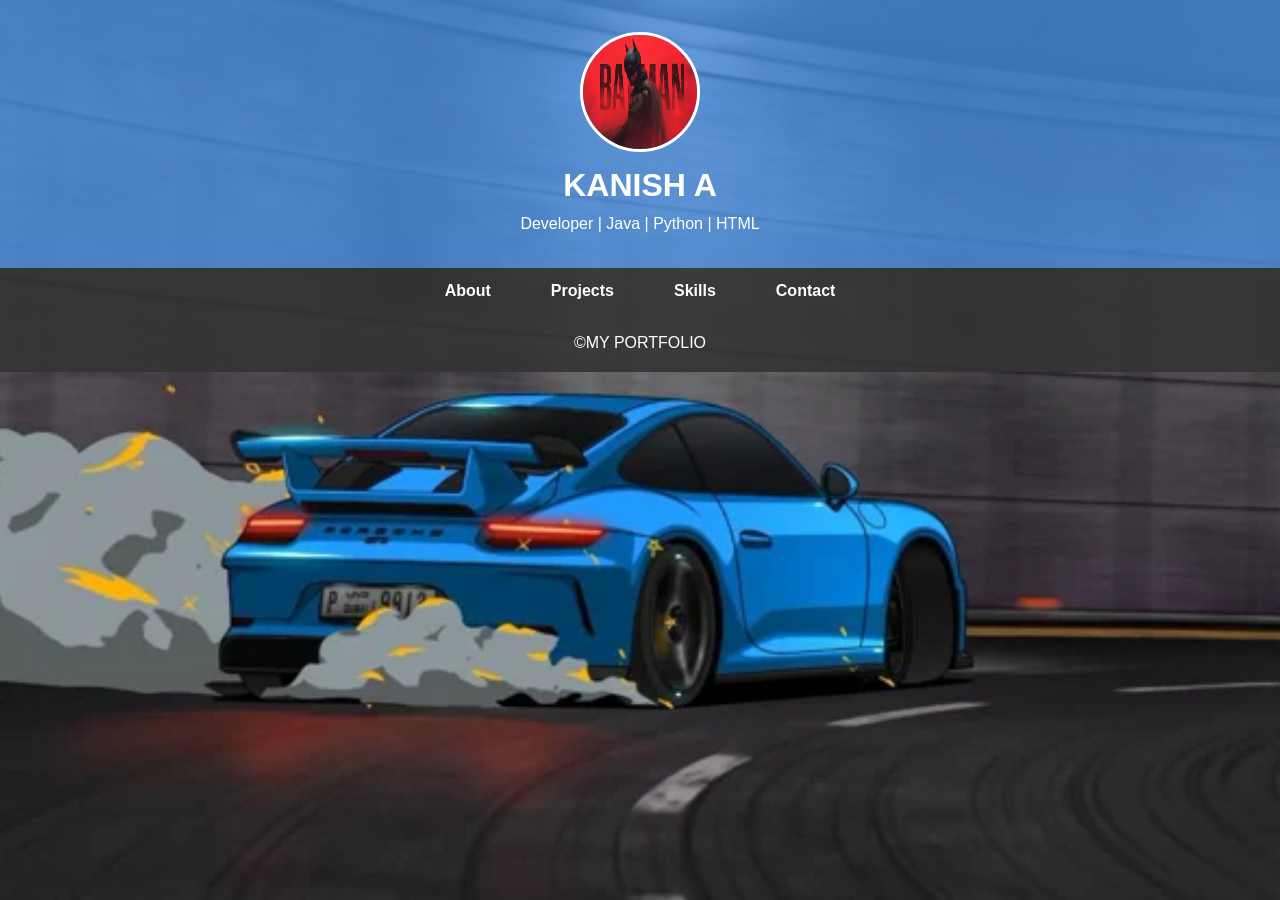
<file: index.html>
<!DOCTYPE html>
<html lang="en">
<head>
  <meta charset="UTF-8">
  <meta name="viewport" content="width=device-width, initial-scale=1.0">
  <title>MY PORTFOLIO</title>
  <link rel="stylesheet" href="style.css">
</head>
<body>
  <header>
    <div class="profile-pic">
      <img src="𝓬𝓸𝓶𝓫𝓲𝓷𝓪𝓽𝓲𝓸𝓷 𝓸𝓯 𝓹𝓮𝓪𝓴 𝓱𝓾𝓶𝓪𝓷….jpg"alt="My Photo">
    </div>
    <h1>KANISH A</h1>
    <p>Developer | Java | Python | HTML</p>
  </header>

  <nav>
    <ul>
      <li><a href="about.html">About</a></li>
      <li><a href="projects.html">Projects</a></li>
      <li><a href="skills.html">Skills</a></li>
      <li><a href="contact.html">Contact</a></li>
    </ul>
  </nav>

  <footer>
    <p>&copy;MY PORTFOLIO </p>
  </footer>
</body>
</html>
</file>
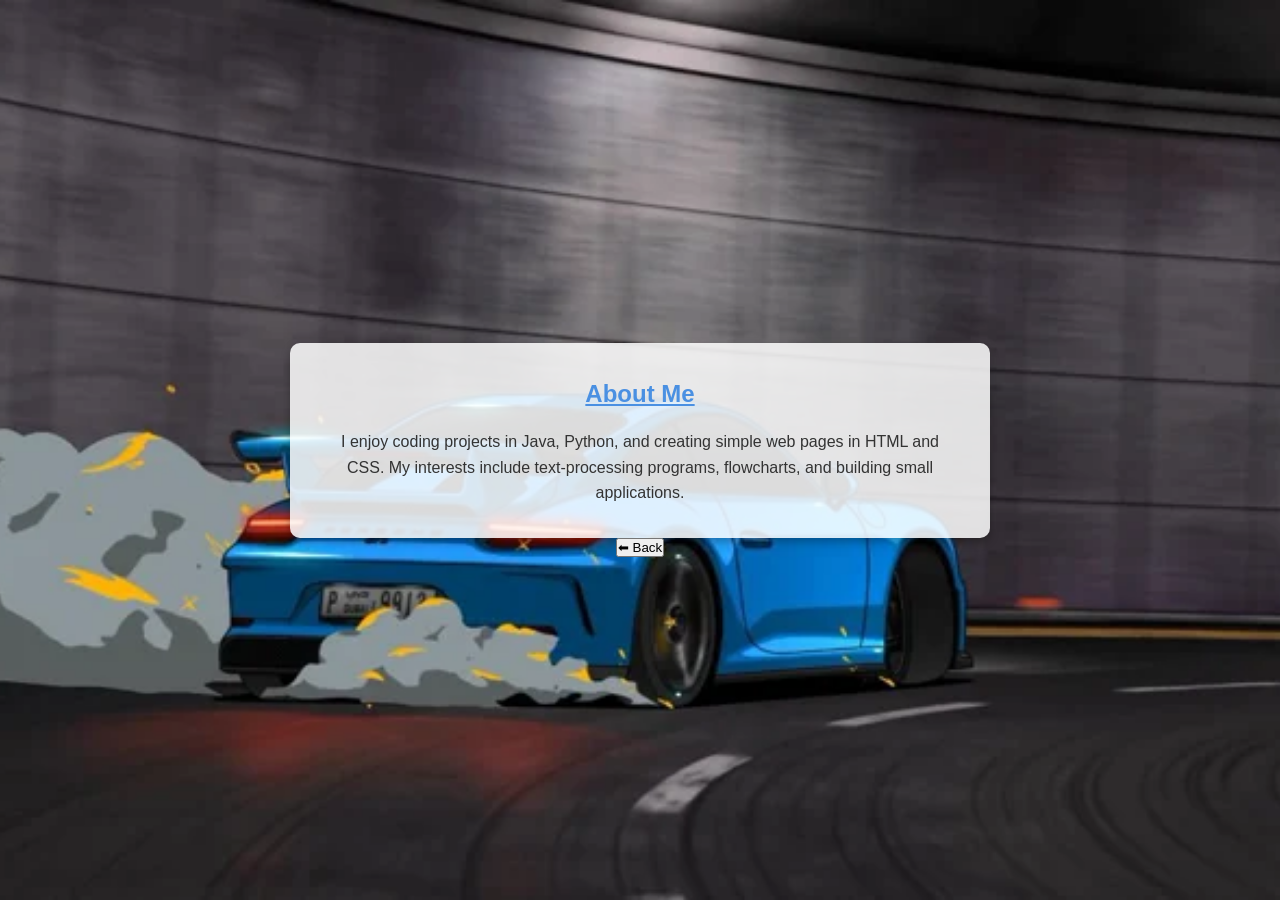
<file: about.html>
<!DOCTYPE html>
<html lang="en">
<head>
  <meta charset="UTF-8">
  <meta name="viewport" content="width=device-width, initial-scale=1.0">
  <title>About Me</title>
  <link rel="stylesheet" href="about.css">
</head>
<body>
  <section id="about">
    <h2><u>About Me</u></h2>
    <p>I enjoy coding projects in Java, Python, and creating simple web pages in HTML and CSS. My interests include text‑processing programs, flowcharts, and building small applications.</p>
  </section>

  <button onclick="window.location.href='index.html'">⬅ Back</button>
</body>
</html>
</file>
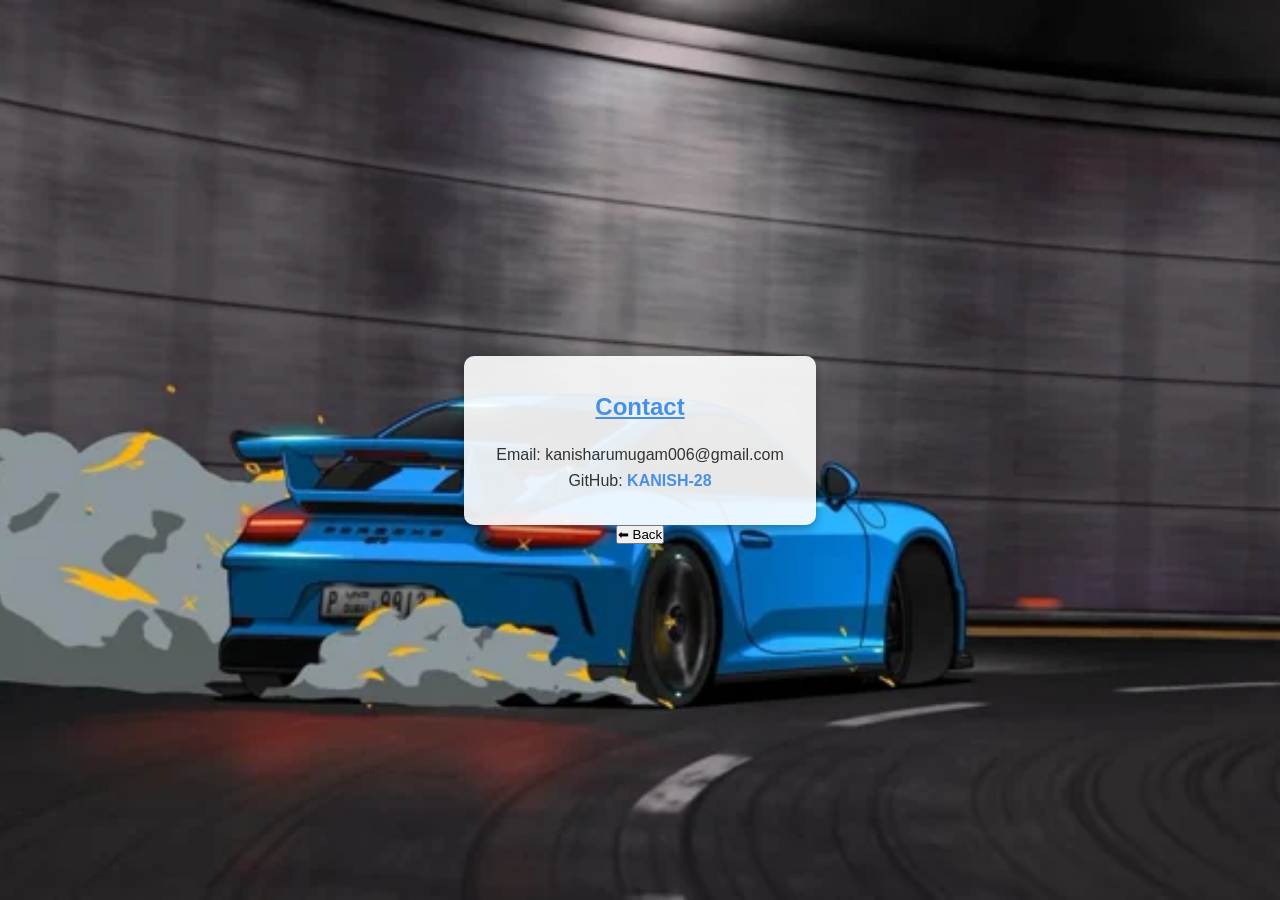
<file: contact.html>
<!DOCTYPE html>
<html lang="en">
<head>
  <meta charset="UTF-8">
  <meta name="viewport" content="width=device-width, initial-scale=1.0">
  <title>Contact</title>
  <link rel="stylesheet" href="contact.css">
</head>
<body>
  <section id="contact">
    <h2><u>Contact</u></h2>
    <p>Email: kanisharumugam006@gmail.com</p>
    <p>GitHub: <a href="https://github.com/KANISH-28" target="_blank">KANISH-28</a></p>
  </section>

  <button onclick="window.location.href='index.html'">⬅ Back</button>
</body>
</html>
</file>
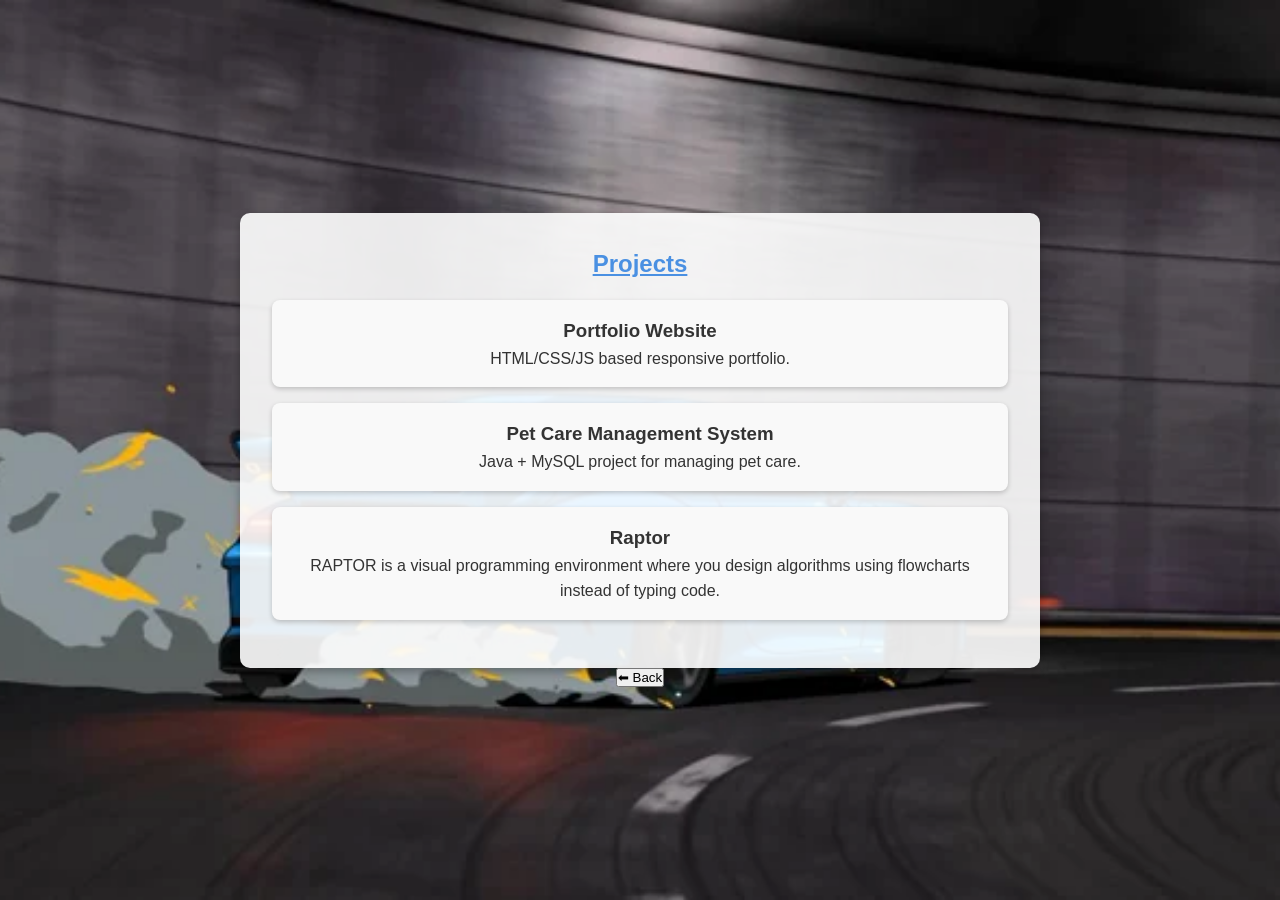
<file: projects.html>
<!DOCTYPE html>
<html lang="en">
<head>
  <meta charset="UTF-8">
  <meta name="viewport" content="width=device-width, initial-scale=1.0">
  <title>Projects</title>
  <link rel="stylesheet" href="projects.css">
</head>
<body>
  <section id="projects">
    <h2><u>Projects</u></h2>
    <div class="project-card">
      <h3>Portfolio Website</h3>
      <p>HTML/CSS/JS based responsive portfolio.</p>
    </div>
    <div class="project-card">
      <h3>Pet Care Management System</h3>
      <p>Java + MySQL project for managing pet care.</p>
    </div>
    <div class="project-card">
      <h3>Raptor</h3>
      <p>RAPTOR is a visual programming environment where you design algorithms using flowcharts instead of typing code.</p>
    </div>
  </section>

  <button onclick="window.location.href='index.html'">⬅ Back</button>
</body>
</html>
</file>
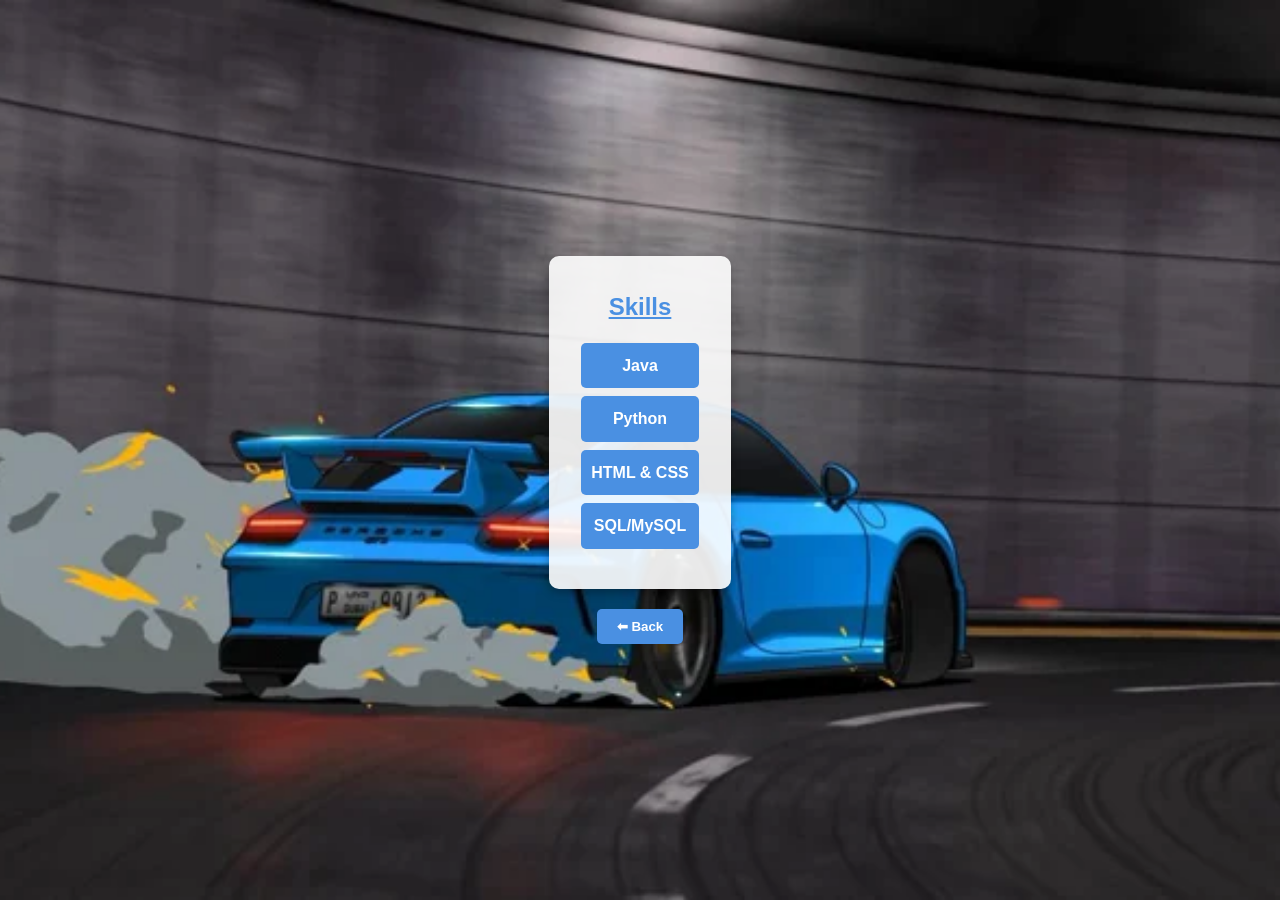
<file: skills.html>
<!DOCTYPE html>
<html lang="en">
<head>
  <meta charset="UTF-8">
  <meta name="viewport" content="width=device-width, initial-scale=1.0">
  <title>Skills</title>
  <link rel="stylesheet" href="skills.css">
</head>
<body>
  <section id="skills">
    <h2><u>Skills</u></h2>
    <ul>
      <li>Java</li>
      <li>Python</li>
      <li>HTML & CSS</li>
      <li>SQL/MySQL</li>
    </ul>
  </section>

  <!-- Back Button -->
  <button onclick="window.location.href='index.html'" class="back-btn">⬅ Back</button>
</body>
</html>
</file>
<file: style.css>
body{
    margin:0;
    background:url("PORSCHE GT4 RS drifting.webp") no-repeat center center;
    background-size:cover;
    animation:bgMove 20s infinite alternate ease-in-out;
}

@keyframes bgMove{
    0%{
        background-size:100%;
        background-position:center;
    }

    50%{
        background-size:115%;
        background-position:top;
    }

    100%{
        background-size:125%;
        background-position:bottom;
    }
}
/* General Reset */
* {
  margin: 0;
  padding: 0;
  box-sizing: border-box;
  font-family: Arial, sans-serif;
}

/* Body with Background Image */
body {
  background:url("PORSCHE GT4 RS drifting.webp") no-repeat center center fixed;
  background-size: cover;
  color: #fff;
  line-height: 1.6;
  min-height: 100vh;
}

/* Header */
header {
  text-align: center;
  padding: 2rem;
  background: rgba(74,144,226,0.8); /* semi-transparent overlay */
  color: white;
}

header .profile-pic img {
  width: 120px;
  height: 120px;
  border-radius: 50%;
  border: 3px solid white;
}

/* Navigation */
nav {
  background: rgba(51,51,51,0.9);
}
nav ul {
  display: flex;
  justify-content: center;
  list-style: none;
  padding: 10px 0;
}
nav ul li {
  margin: 0 30px;
}
nav ul li a {
  color: white;
  text-decoration: none;
  font-weight: bold;
  font-size: 16px;
  transition: color 0.3s ease;
}
nav ul li a:hover {
  color: #4a90e2;
  text-decoration: underline;
}

/* Footer */
footer {
  text-align: center;
  padding: 1rem;
  background: rgba(51,51,51,0.9);
  color: white;
}
</file>
<file: about.css>
body{
    margin:0;
    background:url("PORSCHE GT4 RS drifting.webp") no-repeat center center;
    background-size:cover;
    animation:bgMove 20s infinite alternate ease-in-out;
}

@keyframes bgMove{
    0%{
        background-size:100%;
        background-position:center;
    }

    50%{
        background-size:115%;
        background-position:top;
    }

    100%{
        background-size:125%;
        background-position:bottom;
    }
}
/* General Reset */
* {
  margin: 0;
  padding: 0;
  box-sizing: border-box;
  font-family: Arial, sans-serif;
}

/* Body with Background Image */
body {
  background: url("PORSCHE GT4 RS drifting.webp") no-repeat center center fixed;
  background-size: cover;
  color: #fff;
  line-height: 1.6;
  min-height: 100vh;
  display: flex;
  flex-direction: column;
  justify-content: center;
  align-items: center;
}

/* About Section */
#about {
  background: rgba(255,255,255,0.85);
  color: #333;
  padding: 2rem;
  border-radius: 10px;
  max-width: 700px;
  text-align: center;
  box-shadow: 0 4px 10px rgba(0,0,0,0.3);
}

#about h2 {
  color: #4a90e2;
  margin-bottom: 1rem;
}

/* Back Button */
.back-btn {
  margin-top: 20px;
  padding: 10px 20px;
  background: #4a90e2;
  color: white;
  border: none;
  border-radius: 5px;
  font-weight: bold;
  cursor: pointer;
  transition: background 0.3s ease;
}

.back-btn:hover {
  background: #357ABD;
}
</file>
<file: contact.css>
body{
    margin:0;
    background:url("PORSCHE GT4 RS drifting.webp") no-repeat center center;
    background-size:cover;
    animation:bgMove 20s infinite alternate ease-in-out;
}

@keyframes bgMove{
    0%{
        background-size:100%;
        background-position:center;
    }

    50%{
        background-size:115%;
        background-position:top;
    }

    100%{
        background-size:125%;
        background-position:bottom;
    }
}
/* General Reset */
* {
  margin: 0;
  padding: 0;
  box-sizing: border-box;
  font-family: Arial, sans-serif;
}

/* Body with Background Image */
body {
  background: url("PORSCHE GT4 RS drifting.webp") no-repeat center center fixed;
  background-size: cover;
  color: #fff;
  line-height: 1.6;
  min-height: 100vh;
  display: flex;
  flex-direction: column;
  justify-content: center;
  align-items: center;
}

/* Contact Section */
#contact {
  background: rgba(255,255,255,0.9);
  color: #333;
  padding: 2rem;
  border-radius: 10px;
  max-width: 600px;
  text-align: center;
  box-shadow: 0 4px 10px rgba(0,0,0,0.3);
}

#contact h2 {
  color: #4a90e2;
  margin-bottom: 1rem;
}

#contact a {
  color: #4a90e2;
  text-decoration: none;
  font-weight: bold;
}
#contact a:hover {
  text-decoration: underline;
}

/* Back Button */
.back-btn {
  margin-top: 20px;
  padding: 10px 20px;
  background: #4a90e2;
  color: white;
  border: none;
  border-radius: 5px;
  font-weight: bold;
  cursor: pointer;
  transition: background 0.3s ease;
}

.back-btn:hover {
  background: #357ABD;
}
</file>
<file: projects.css>
body{
    margin:0;
    background:url("PORSCHE GT4 RS drifting.webp") no-repeat center center;
    background-size:cover;
    animation:bgMove 20s infinite alternate ease-in-out;
}

@keyframes bgMove{
    0%{
        background-size:100%;
        background-position:center;
    }

    50%{
        background-size:115%;
        background-position:top;
    }

    100%{
        background-size:125%;
        background-position:bottom;
    }
}/* General Reset */
* {
  margin: 0;
  padding: 0;
  box-sizing: border-box;
  font-family: Arial, sans-serif;
}

/* Body with Background Image */
body {
  background: url("PORSCHE GT4 RS drifting.webp") no-repeat center center fixed;
  background-size: cover;
  color: #fff;
  line-height: 1.6;
  min-height: 100vh;
  display: flex;
  flex-direction: column;
  justify-content: center;
  align-items: center;
}

/* Projects Section */
#projects {
  background: rgba(255,255,255,0.9);
  color: #333;
  padding: 2rem;
  border-radius: 10px;
  max-width: 800px;
  text-align: center;
  box-shadow: 0 4px 10px rgba(0,0,0,0.3);
}

#projects h2 {
  color: #4a90e2;
  margin-bottom: 1rem;
}

/* Project Cards */
.project-card {
  background: #f9f9f9;
  padding: 1rem;
  margin: 1rem 0;
  border-radius: 8px;
  box-shadow: 0 2px 5px rgba(0,0,0,0.2);
}
.project-card h3 {
  color: #333;
}

/* Back Button */
.back-btn {
  margin-top: 20px;
  padding: 10px 20px;
  background: #4a90e2;
  color: white;
  border: none;
  border-radius: 5px;
  font-weight: bold;
  cursor: pointer;
  transition: background 0.3s ease;
}

.back-btn:hover {
  background: #357ABD;
}
</file>
<file: skills.css>
body{
    margin:0;
    background:url("PORSCHE GT4 RS drifting.webp") no-repeat center center;
    background-size:cover;
    animation:bgMove 20s infinite alternate ease-in-out;
}

@keyframes bgMove{
    0%{
        background-size:100%;
        background-position:center;
    }

    50%{
        background-size:115%;
        background-position:top;
    }

    100%{
        background-size:125%;
        background-position:bottom;
    }
}
/* General Reset */
* {
  margin: 0;
  padding: 0;
  box-sizing: border-box;
  font-family: Arial, sans-serif;
}

/* Body with Background Image */
body {
  background:url("PORSCHE GT4 RS drifting.webp") no-repeat center center fixed;
  background-size: cover;
  color: #fff;
  line-height: 1.6;
  min-height: 100vh;
  display: flex;
  flex-direction: column;
  justify-content: center;
  align-items: center;
}

/* Skills Section */
#skills {
  background: rgba(255,255,255,0.9);
  color: #333;
  padding: 2rem;
  border-radius: 10px;
  max-width: 600px;
  text-align: center;
  box-shadow: 0 4px 10px rgba(0,0,0,0.3);
}

#skills h2 {
  color: #4a90e2;
  margin-bottom: 1rem;
}

#skills ul {
  list-style: none;
  padding: 0;
}

#skills ul li {
  background: #4a90e2;
  color: white;
  padding: 10px;
  margin: 8px 0;
  border-radius: 5px;
  font-weight: bold;
}

/* Back Button */
.back-btn {
  margin-top: 20px;
  padding: 10px 20px;
  background: #4a90e2;
  color: white;
  border: none;
  border-radius: 5px;
  font-weight: bold;
  cursor: pointer;
  transition: background 0.3s ease;
}

.back-btn:hover {
  background: #357ABD;
}
</file>
